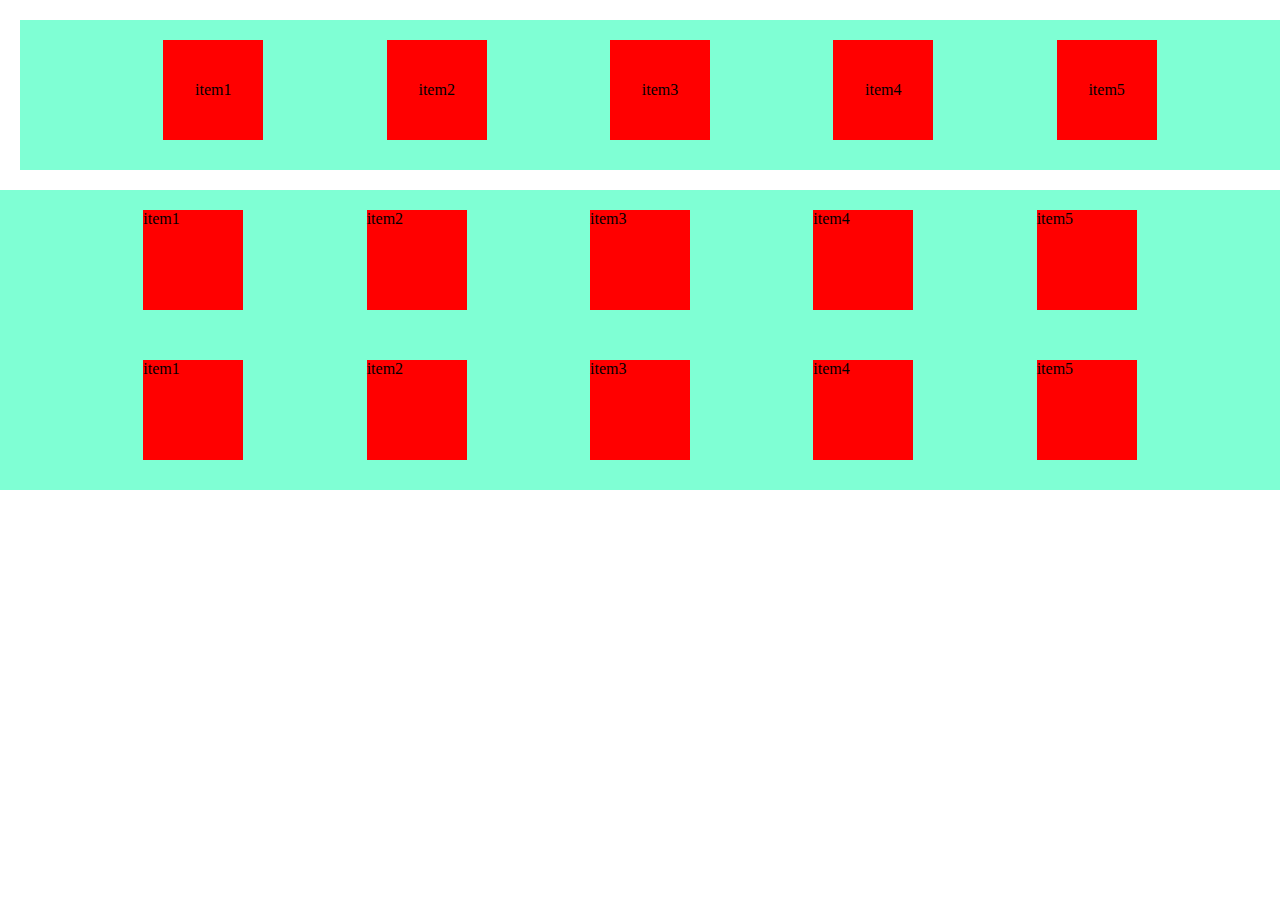
<file: flexbox/index.html>
<!DOCTYPE html>
<html lang="en">
<head>
    <meta charset="UTF-8">
    <meta name="viewport" content="width=device-width, initial-scale=1.0">
    <link rel="stylesheet" href="style.css">
    <title>FlexBox</title>
</head>
<body>
    <header>
        <div>item1</div>
        <div>item2</div>
        <div>item3</div>
        <div>item4</div>
        <div>item5</div>
    </header>
    <main>
        <div>item1</div>
        <div>item2</div>
        <div>item3</div>
        <div>item4</div>
        <div>item5</div>
    </main>
    <footer>
        <div>item1</div>
        <div>item2</div>
        <div>item3</div>
        <div>item4</div>
        <div>item5</div>
    </footer>
</body>
</html>
</file>
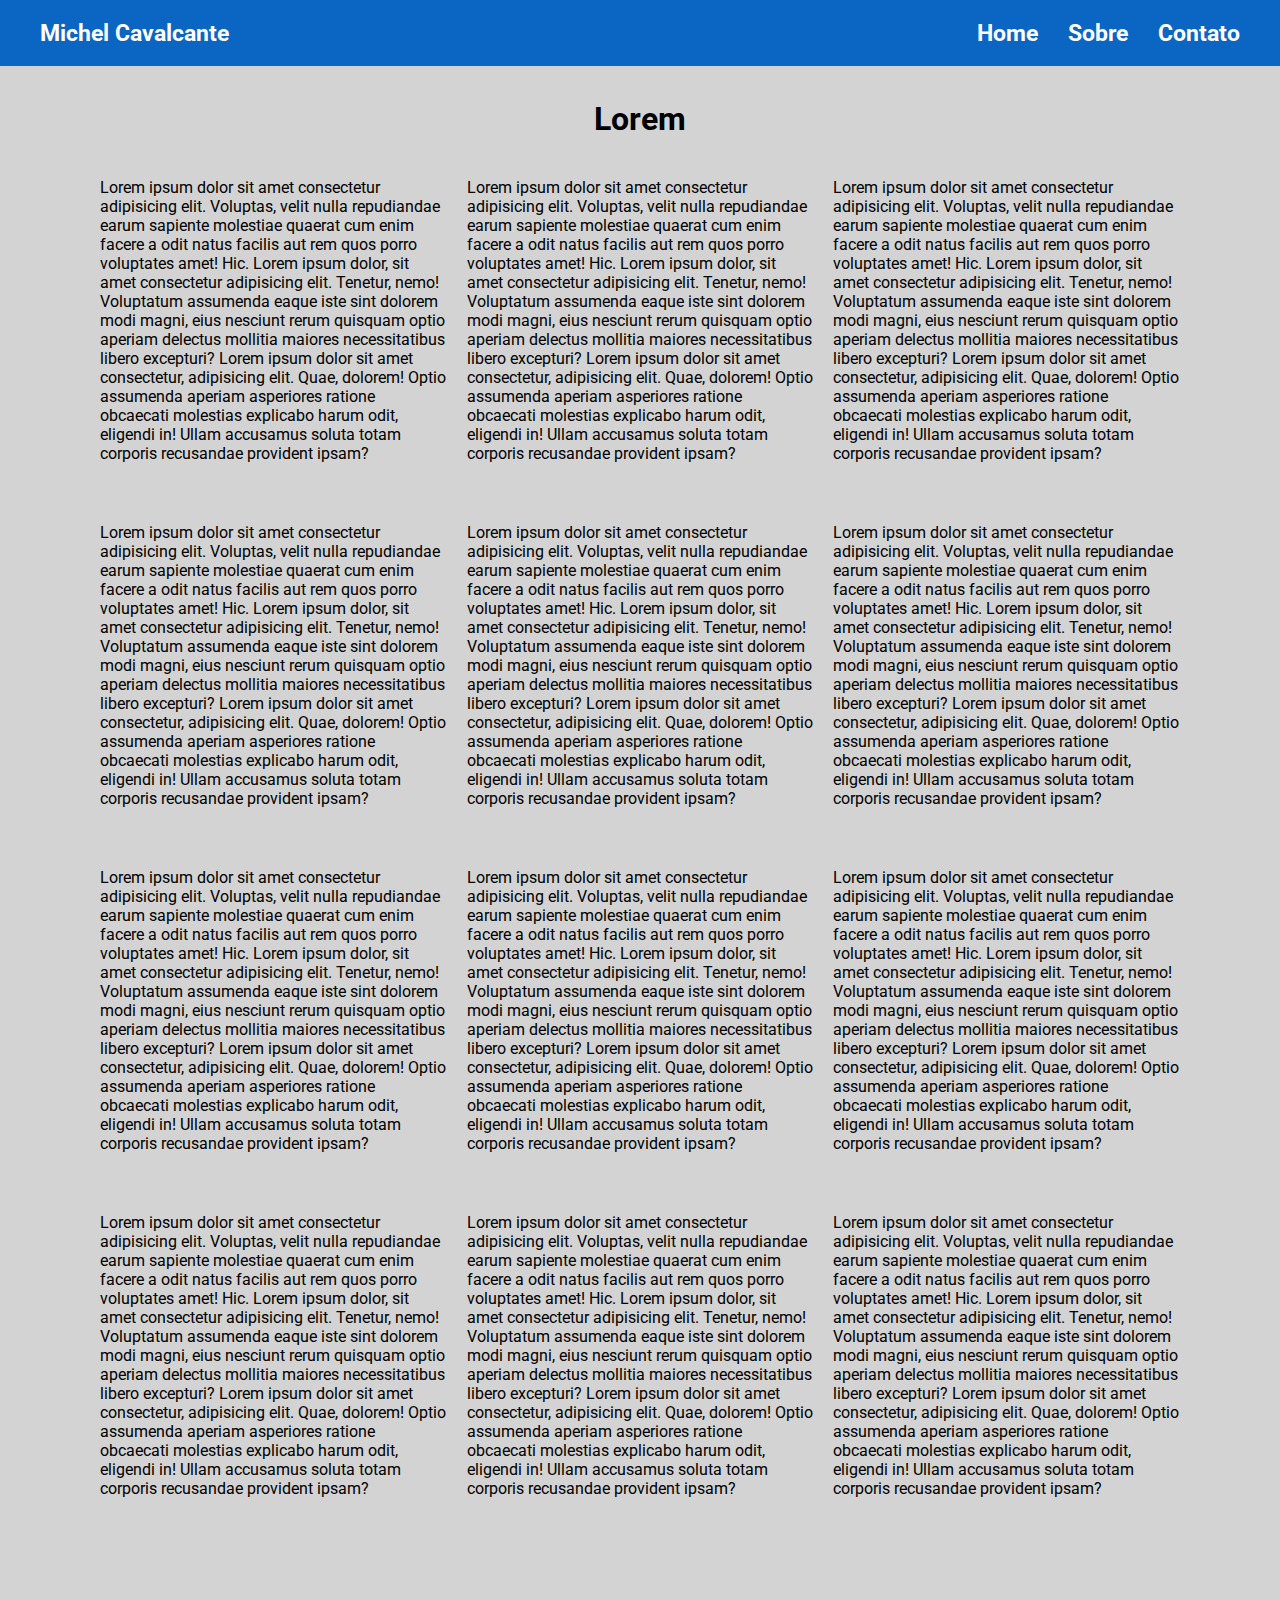
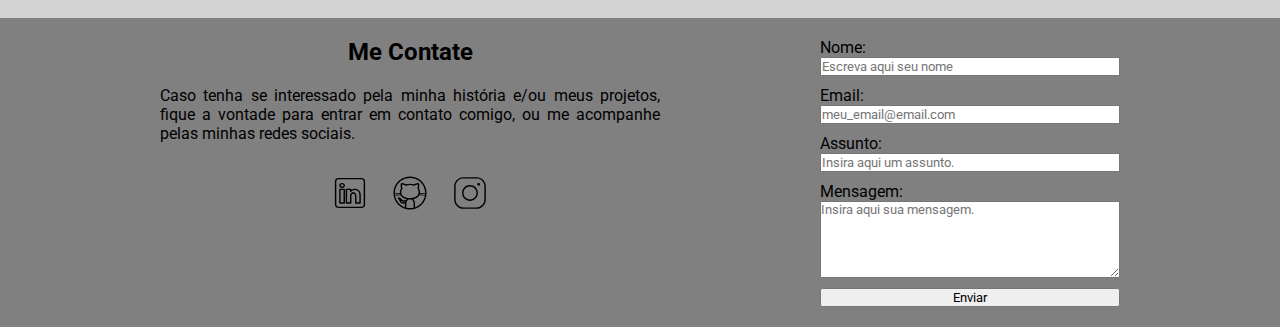
<file: landing_page/index.html>
<!DOCTYPE html>
<html lang="pt-br">
<head>
    <meta charset="UTF-8">
    <meta name="viewport" content="width=device-width, initial-scale=1.0">
    <link rel="stylesheet" href="style.css">
    <link rel="shortcut icon" href="assets/imagens/favicon.ico" type="image/x-icon">
    <title>Michel's Landing Page</title>
</head>
<body>
    <header>
        <nav>
            <div>
                <a class="link" target="_blank" href="https://github.com/mcavalcantedesouza">Michel Cavalcante</a>
            </div>
            <div>
                <a class="link" href="">Home</a>
                <a class="link" href="">Sobre</a>
                <a class="link" href="">Contato</a>
            </div>
        </nav>
    </header>
    <main>
        <h1>Lorem</h1>
            <p>Lorem ipsum dolor sit amet consectetur adipisicing elit. Voluptas, velit nulla repudiandae earum sapiente molestiae quaerat cum enim facere a odit natus facilis aut rem quos porro voluptates amet! Hic. Lorem ipsum dolor, sit amet consectetur adipisicing elit. Tenetur, nemo! Voluptatum assumenda eaque iste sint dolorem modi magni, eius nesciunt rerum quisquam optio aperiam delectus mollitia maiores necessitatibus libero excepturi? Lorem ipsum dolor sit amet consectetur, adipisicing elit. Quae, dolorem! Optio assumenda aperiam asperiores ratione obcaecati molestias explicabo harum odit, eligendi in! Ullam accusamus soluta totam corporis recusandae provident ipsam?</p>
            <p>Lorem ipsum dolor sit amet consectetur adipisicing elit. Voluptas, velit nulla repudiandae earum sapiente molestiae quaerat cum enim facere a odit natus facilis aut rem quos porro voluptates amet! Hic. Lorem ipsum dolor, sit amet consectetur adipisicing elit. Tenetur, nemo! Voluptatum assumenda eaque iste sint dolorem modi magni, eius nesciunt rerum quisquam optio aperiam delectus mollitia maiores necessitatibus libero excepturi? Lorem ipsum dolor sit amet consectetur, adipisicing elit. Quae, dolorem! Optio assumenda aperiam asperiores ratione obcaecati molestias explicabo harum odit, eligendi in! Ullam accusamus soluta totam corporis recusandae provident ipsam?</p>
            <p>Lorem ipsum dolor sit amet consectetur adipisicing elit. Voluptas, velit nulla repudiandae earum sapiente molestiae quaerat cum enim facere a odit natus facilis aut rem quos porro voluptates amet! Hic. Lorem ipsum dolor, sit amet consectetur adipisicing elit. Tenetur, nemo! Voluptatum assumenda eaque iste sint dolorem modi magni, eius nesciunt rerum quisquam optio aperiam delectus mollitia maiores necessitatibus libero excepturi? Lorem ipsum dolor sit amet consectetur, adipisicing elit. Quae, dolorem! Optio assumenda aperiam asperiores ratione obcaecati molestias explicabo harum odit, eligendi in! Ullam accusamus soluta totam corporis recusandae provident ipsam?</p>
            <p>Lorem ipsum dolor sit amet consectetur adipisicing elit. Voluptas, velit nulla repudiandae earum sapiente molestiae quaerat cum enim facere a odit natus facilis aut rem quos porro voluptates amet! Hic. Lorem ipsum dolor, sit amet consectetur adipisicing elit. Tenetur, nemo! Voluptatum assumenda eaque iste sint dolorem modi magni, eius nesciunt rerum quisquam optio aperiam delectus mollitia maiores necessitatibus libero excepturi? Lorem ipsum dolor sit amet consectetur, adipisicing elit. Quae, dolorem! Optio assumenda aperiam asperiores ratione obcaecati molestias explicabo harum odit, eligendi in! Ullam accusamus soluta totam corporis recusandae provident ipsam?</p>
            <p>Lorem ipsum dolor sit amet consectetur adipisicing elit. Voluptas, velit nulla repudiandae earum sapiente molestiae quaerat cum enim facere a odit natus facilis aut rem quos porro voluptates amet! Hic. Lorem ipsum dolor, sit amet consectetur adipisicing elit. Tenetur, nemo! Voluptatum assumenda eaque iste sint dolorem modi magni, eius nesciunt rerum quisquam optio aperiam delectus mollitia maiores necessitatibus libero excepturi? Lorem ipsum dolor sit amet consectetur, adipisicing elit. Quae, dolorem! Optio assumenda aperiam asperiores ratione obcaecati molestias explicabo harum odit, eligendi in! Ullam accusamus soluta totam corporis recusandae provident ipsam?</p>
            <p>Lorem ipsum dolor sit amet consectetur adipisicing elit. Voluptas, velit nulla repudiandae earum sapiente molestiae quaerat cum enim facere a odit natus facilis aut rem quos porro voluptates amet! Hic. Lorem ipsum dolor, sit amet consectetur adipisicing elit. Tenetur, nemo! Voluptatum assumenda eaque iste sint dolorem modi magni, eius nesciunt rerum quisquam optio aperiam delectus mollitia maiores necessitatibus libero excepturi? Lorem ipsum dolor sit amet consectetur, adipisicing elit. Quae, dolorem! Optio assumenda aperiam asperiores ratione obcaecati molestias explicabo harum odit, eligendi in! Ullam accusamus soluta totam corporis recusandae provident ipsam?</p>
            <p>Lorem ipsum dolor sit amet consectetur adipisicing elit. Voluptas, velit nulla repudiandae earum sapiente molestiae quaerat cum enim facere a odit natus facilis aut rem quos porro voluptates amet! Hic. Lorem ipsum dolor, sit amet consectetur adipisicing elit. Tenetur, nemo! Voluptatum assumenda eaque iste sint dolorem modi magni, eius nesciunt rerum quisquam optio aperiam delectus mollitia maiores necessitatibus libero excepturi? Lorem ipsum dolor sit amet consectetur, adipisicing elit. Quae, dolorem! Optio assumenda aperiam asperiores ratione obcaecati molestias explicabo harum odit, eligendi in! Ullam accusamus soluta totam corporis recusandae provident ipsam?</p>
            <p>Lorem ipsum dolor sit amet consectetur adipisicing elit. Voluptas, velit nulla repudiandae earum sapiente molestiae quaerat cum enim facere a odit natus facilis aut rem quos porro voluptates amet! Hic. Lorem ipsum dolor, sit amet consectetur adipisicing elit. Tenetur, nemo! Voluptatum assumenda eaque iste sint dolorem modi magni, eius nesciunt rerum quisquam optio aperiam delectus mollitia maiores necessitatibus libero excepturi? Lorem ipsum dolor sit amet consectetur, adipisicing elit. Quae, dolorem! Optio assumenda aperiam asperiores ratione obcaecati molestias explicabo harum odit, eligendi in! Ullam accusamus soluta totam corporis recusandae provident ipsam?</p>
            <p>Lorem ipsum dolor sit amet consectetur adipisicing elit. Voluptas, velit nulla repudiandae earum sapiente molestiae quaerat cum enim facere a odit natus facilis aut rem quos porro voluptates amet! Hic. Lorem ipsum dolor, sit amet consectetur adipisicing elit. Tenetur, nemo! Voluptatum assumenda eaque iste sint dolorem modi magni, eius nesciunt rerum quisquam optio aperiam delectus mollitia maiores necessitatibus libero excepturi? Lorem ipsum dolor sit amet consectetur, adipisicing elit. Quae, dolorem! Optio assumenda aperiam asperiores ratione obcaecati molestias explicabo harum odit, eligendi in! Ullam accusamus soluta totam corporis recusandae provident ipsam?</p>
            <p>Lorem ipsum dolor sit amet consectetur adipisicing elit. Voluptas, velit nulla repudiandae earum sapiente molestiae quaerat cum enim facere a odit natus facilis aut rem quos porro voluptates amet! Hic. Lorem ipsum dolor, sit amet consectetur adipisicing elit. Tenetur, nemo! Voluptatum assumenda eaque iste sint dolorem modi magni, eius nesciunt rerum quisquam optio aperiam delectus mollitia maiores necessitatibus libero excepturi? Lorem ipsum dolor sit amet consectetur, adipisicing elit. Quae, dolorem! Optio assumenda aperiam asperiores ratione obcaecati molestias explicabo harum odit, eligendi in! Ullam accusamus soluta totam corporis recusandae provident ipsam?</p>
            <p>Lorem ipsum dolor sit amet consectetur adipisicing elit. Voluptas, velit nulla repudiandae earum sapiente molestiae quaerat cum enim facere a odit natus facilis aut rem quos porro voluptates amet! Hic. Lorem ipsum dolor, sit amet consectetur adipisicing elit. Tenetur, nemo! Voluptatum assumenda eaque iste sint dolorem modi magni, eius nesciunt rerum quisquam optio aperiam delectus mollitia maiores necessitatibus libero excepturi? Lorem ipsum dolor sit amet consectetur, adipisicing elit. Quae, dolorem! Optio assumenda aperiam asperiores ratione obcaecati molestias explicabo harum odit, eligendi in! Ullam accusamus soluta totam corporis recusandae provident ipsam?</p>
            <p>Lorem ipsum dolor sit amet consectetur adipisicing elit. Voluptas, velit nulla repudiandae earum sapiente molestiae quaerat cum enim facere a odit natus facilis aut rem quos porro voluptates amet! Hic. Lorem ipsum dolor, sit amet consectetur adipisicing elit. Tenetur, nemo! Voluptatum assumenda eaque iste sint dolorem modi magni, eius nesciunt rerum quisquam optio aperiam delectus mollitia maiores necessitatibus libero excepturi? Lorem ipsum dolor sit amet consectetur, adipisicing elit. Quae, dolorem! Optio assumenda aperiam asperiores ratione obcaecati molestias explicabo harum odit, eligendi in! Ullam accusamus soluta totam corporis recusandae provident ipsam?</p>

    </main>
    <footer>
        <section>
            <h2>Me Contate</h2>
            <p>
                Caso tenha se interessado pela minha história e/ou meus projetos, fique a vontade para entrar em contato comigo,
                ou me acompanhe pelas minhas redes sociais.
            </p>
            <div id="redes">
                <a href="https://www.linkedin.com/in/dev-cavalcante/" target="_blank"><img class="redes" src="assets/imagens/linkedin.svg" alt="Meu LinkedIn"></a>

                <a href="https://github.com/mcavalcantedesouza" target="_blank"><img class="redes" src="assets/imagens/github.svg" alt="Meu GitHub"></a>

                <a href="https://www.instagram.com/_michel.cavalcante/" target="_blank"><img class="redes" src="assets/imagens/instagram.svg" alt="Meu Instagram"></a>
            </div>
        </section>
        <section>
            <form action="#">
                <label for="fnome">Nome:</label>
                <input id="fnome" type="text" placeholder="Escreva aqui seu nome">

                <label for="femail">Email:</label>
                <input id="fnome" type="email" placeholder="meu_email@email.com">

                <label for="fassunto">Assunto:</label>
                <input id="fassunto" type="text" placeholder="Insira aqui um assunto.">

                <label for="fmensagem">Mensagem:</label>
                <textarea id="fmensagem" rows="5" placeholder="Insira aqui sua mensagem." ></textarea>

                <button type="submit">Enviar</button>
            </form>
        </section>
    </footer>
</body>
</html>
</file>
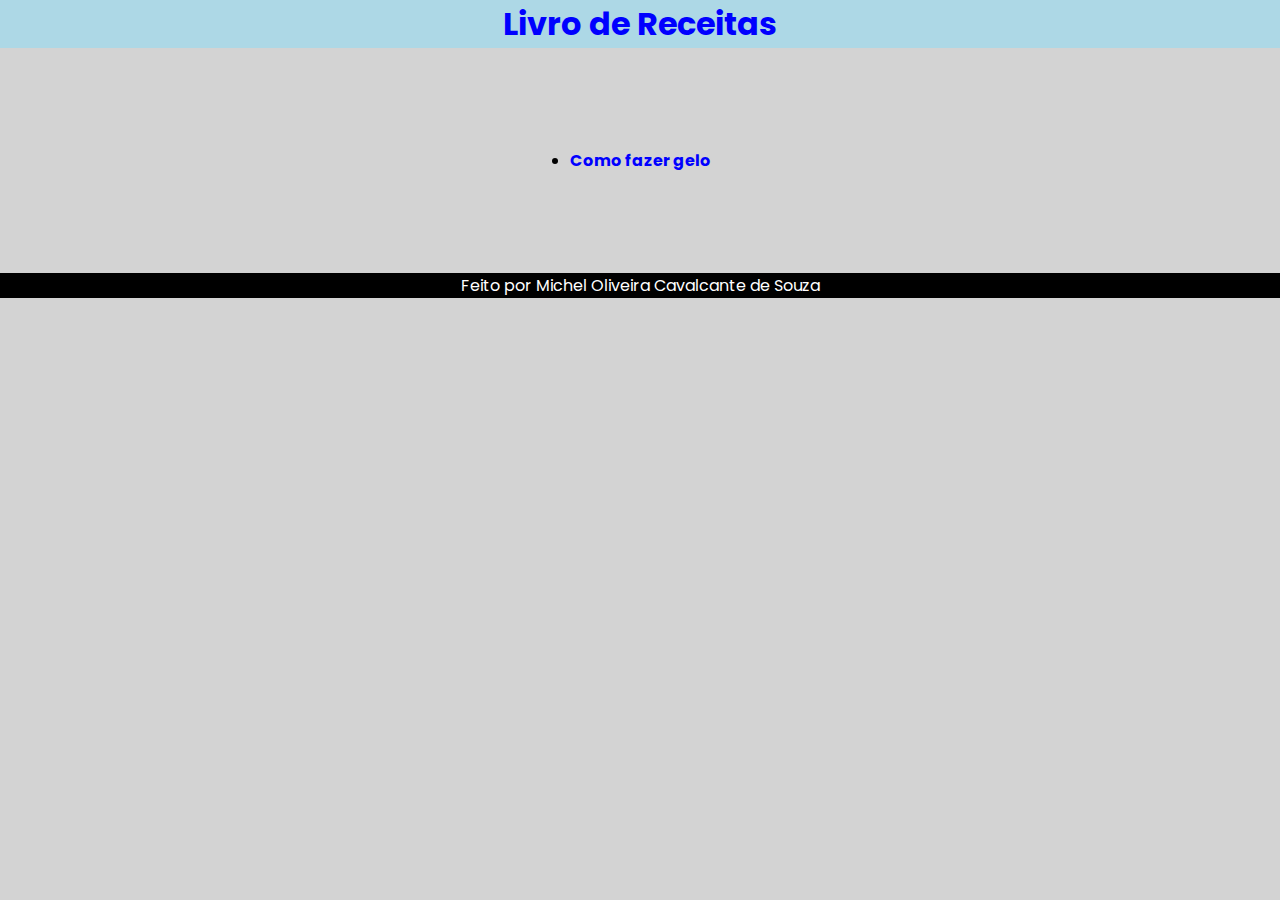
<file: site de receitas/index.html>
<!DOCTYPE html>
<html lang="en">
<head>
  <meta charset="UTF-8">
  <meta name="viewport" content="width=device-width, initial-scale=1.0">
  <link rel="stylesheet" href="./assets/style.css">
  <title>Livro de Receitas</title>
</head>
<body>
  <header>
    <h1>Livro de Receitas</h1>
  </header>
  <main>
    <ul>
      <li><a href="gelo.html">Como fazer gelo</a></li>
    </ul>
  </main>
  <footer>
    <p>Feito por Michel Oliveira Cavalcante de Souza</p>
  </footer>
  
</body>
</html>
</file>
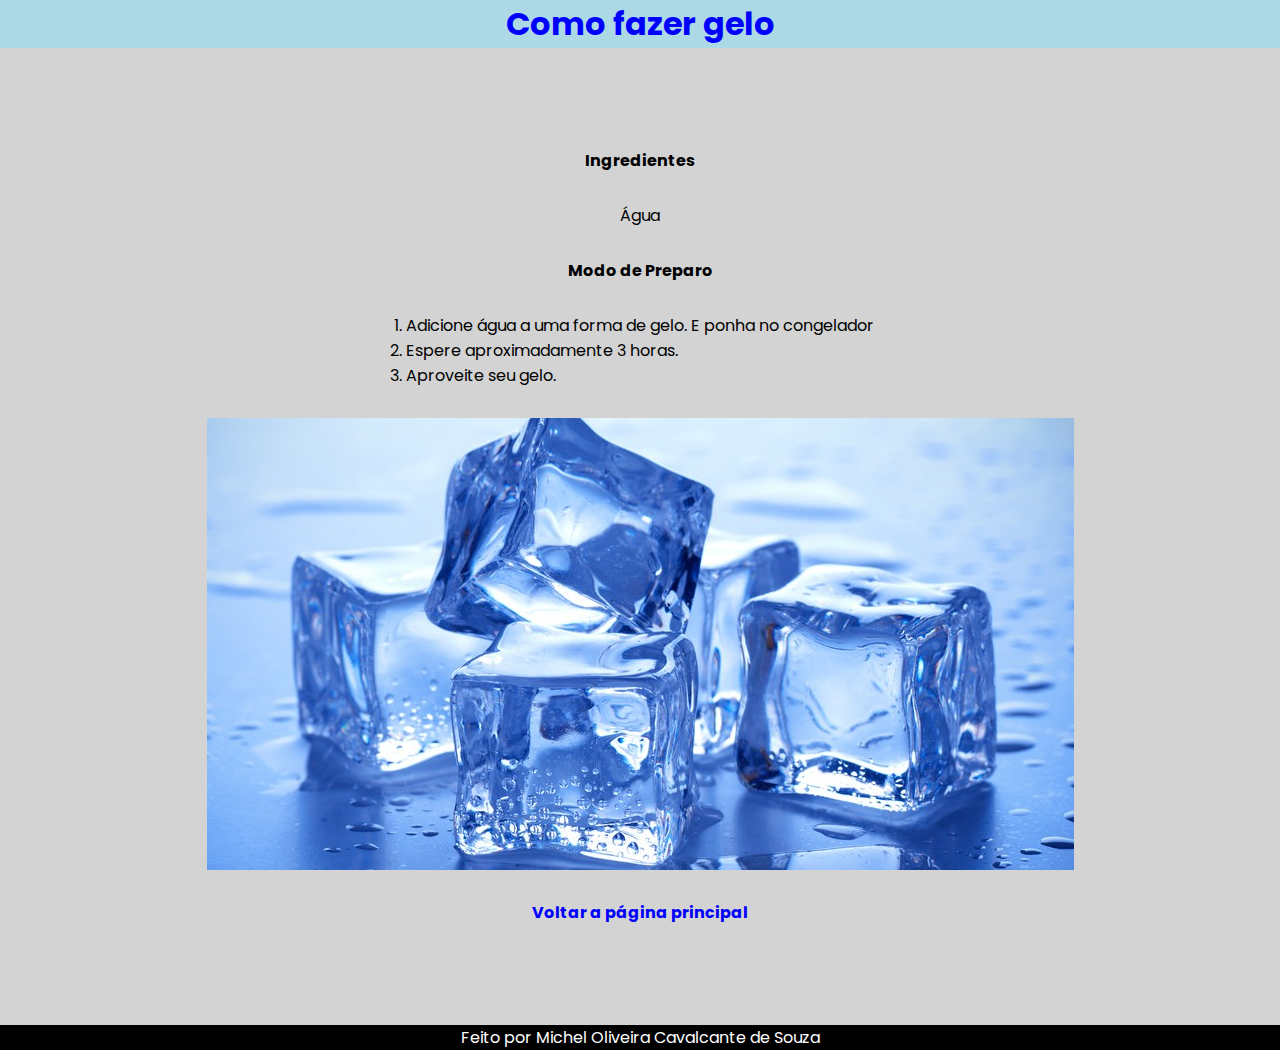
<file: site de receitas/gelo.html>
<!DOCTYPE html>
<html lang="en">
<head>
    <meta charset="UTF-8">
    <meta name="viewport" content="width=device-width, initial-scale=1.0">
    <link rel="stylesheet" href="./assets/style.css">
    <title>Como fazer gelo</title>
</head>
<body>
    <header>
        <h1>Como fazer gelo</h1>
        
    </header>
    <main>
        <h2>Ingredientes</h2>
        <p>Água</p>
        <h2>Modo de Preparo</h2>
        <ol>
            <li>Adicione água a uma forma de gelo. E ponha no congelador</li>
            <li>Espere aproximadamente 3 horas.</li>
            <li>Aproveite seu gelo.</li>
        </ol>
        
        <img src="assets/imagens/gelo.jpg" alt="cubos de gelo">
        
        <p><a href="index.html">Voltar a página principal</a></p>
    </main>
    <footer>
        <p>Feito por Michel Oliveira Cavalcante de Souza</p>
        
    </footer>
</body>
</html>
</file>
<file: flexbox/style.css>
* {
    margin: 0;
    padding: 0;
    box-sizing: border-box;
}
main, header, footer {
    display: flex;
    width: 100%;
    height: 150px;
    background-color: aquamarine;
    flex-direction: row;
    justify-content: space-evenly;
    padding: 20px;
}

div {
    background-color: red;
    width: 100px;
    height: 100px;
}

body {
    display: flex;
    flex-direction: column;
}

header > div {
    align-items: center;
    display: flex;
    justify-content: center;
}

header {
    margin: 20px;
}
</file>
<file: landing_page/style.css>
@import url('https://fonts.googleapis.com/css2?family=Roboto:ital,wght@0,100;0,300;0,400;0,500;0,700;0,900;1,100;1,300;1,400;1,500;1,700;1,900&display=swap');

@import url('https://fonts.googleapis.com/css2?family=Poetsen+One&display=swap');

* {
    margin: 0;
    padding: 0;
    box-sizing: border-box;
    font-family: "Roboto", sans-serif;
    /* font-family: "Poetsen One", sans-serif; */
    color: black;
}

body {
    background-color: lightgray;
    display: flex;
    flex-direction: column;
    min-height: 100vh;
}

main {
    padding: 100px 0;
    margin: 0 100px;
    display: grid;
    grid-template-columns: 1fr 1fr 1fr;
    gap: 20px;

}

h1 {
    grid-column: span 3;
    text-align: center;
}

.conteudo {
    display: grid;
    grid-template-columns: 1fr 1fr;
    gap: 20px;
}


nav {
    display: flex;
    justify-content: space-between;
    padding: 10px;
    background-color: #0A66C2;
    position: fixed;
    width: 100%;
    top: 0;
}

nav > div {
    display: flex;
    gap: 30px;
    padding: 10px 30px;
    font-size: 2.5vh;
}

p {
    margin: 20px 0;
}

.link {
    text-decoration: none;
    color: white;
    font-weight: bold;
}

.link:hover {
    color: black;
}

.redes {
    width: 60%;
    height: auto;
}

#redes {
    display: flex;
    flex-direction: row;
    justify-content: center;
}

#redes > a {
    display: flex;
    justify-content: center;
}

form {
    display: flex;
    flex-direction: column;
}



section {
    display: flex;
    justify-content:flex-start;
    flex-direction: column;
    text-align: justify;
    max-width: 500px;
    align-items: center;
}

input, textarea {
    width: 300px;
    margin-bottom: 10px;
}

footer {
    display: flex;
    justify-content:space-evenly;
    padding: 20px;
    background-color: gray;
    margin-top: auto;
    gap: 20px;
}
</file>
<file: site de receitas/assets/style.css>
@import url('https://fonts.googleapis.com/css2?family=Poppins:ital,wght@0,100;0,200;0,300;0,400;0,500;0,600;0,700;0,800;0,900;1,100;1,200;1,300;1,400;1,500;1,600;1,700;1,800;1,900&display=swap');

*{
    text-decoration: none;
    color: inherit;
    margin: 0;
    padding: 0;
    box-sizing: border-box;
    font-size: 16px;
    font-family: "Poppins", sans-serif;
}

body {
    display: flex;
    flex-direction: column;
    align-items: center;
    min-height: 100vh;
    background-color: lightgray;
}

header {
    display: flex;
    background-color: lightblue;
    width: 100%;
    justify-content: center;
}

main {
    display: flex;
    flex-direction: column;
    justify-content: center;
    align-items: center;
    gap: 30px;
    padding: 100px 0;
}

footer {
    background-color: black;
    color: white;
    width: 100%;
    display: flex;
    justify-content: center;
    font-size: 0.5em;
    bottom: 0;
}

h1 {
    font-size: 2em;
    color: blue;
}

a {
    font-weight: bold;
    color: blue;
}
</file>
